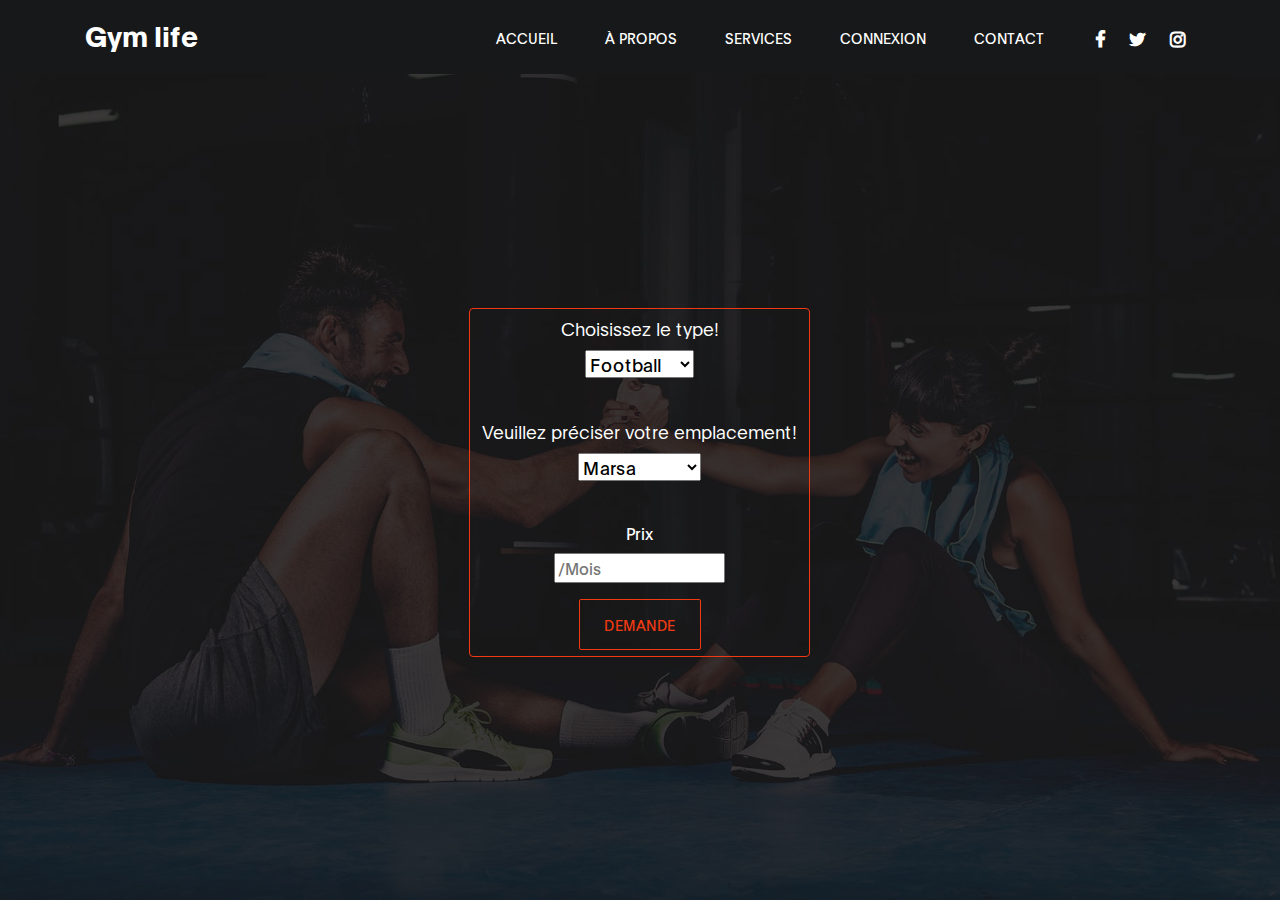
<file: sportequipe.html>
<!DOCTYPE html>
<html lang="en">

<head>

    <title>Gym life</title>

    <meta charset="UTF-8">
    <meta http-equiv="X-UA-Compatible" content="IE=Edge">
    <meta name="description" content="">
    <meta name="keywords" content="">
    <meta name="author" content="">
    <meta name="viewport" content="width=device-width, initial-scale=1, maximum-scale=1">

    <link rel="stylesheet" href="css/bootstrap.min.css">
    <link rel="stylesheet" href="css/font-awesome.min.css">
    <link rel="stylesheet" href="css/aos.css">

    <!-- MAIN CSS -->
    <link rel="stylesheet" href="css/tooplate-gymso-style.css">
    <!--
Tooplate 2119 Gymso Fitness
https://www.tooplate.com/view/2119-gymso-fitness
-->
</head>

<body data-spy="scroll" data-target="#navbarNav" data-offset="50">

<!-- MENU BAR -->
<nav class="navbar navbar-expand-lg fixed-top">
    <div class="container">

        <a class="navbar-brand" href="index.html">Gym life</a>

        <button class="navbar-toggler" type="button" data-toggle="collapse" data-target="#navbarNav"
                aria-controls="navbarNav" aria-expanded="false" aria-label="Toggle navigation">
            <span class="navbar-toggler-icon"></span>
        </button>

        <div class="collapse navbar-collapse" id="navbarNav">
            <ul class="navbar-nav ml-lg-auto">
                <li class="nav-item">
                    <a href="index.html" class="nav-link smoothScroll">ACCUEIL</a>
                </li>

                <li class="nav-item">
                    <a href="index.html" class="nav-link smoothScroll">À PROPOS</a>
                </li>

                <li class="nav-item">
                    <a href="index.html" class="nav-link smoothScroll">SERVICES</a>
                </li>
                <li class="nav-item">
                    <a href="index.html" class="nav-link smoothScroll">connexion</a>
                </li>
                <li class="nav-item">
                    <a href="index.html" class="nav-link smoothScroll">Contact</a>
                </li>
            </ul>

            <ul class="social-icon ml-lg-3">
                <li>
                    <a href="https://fb.com/tooplate" class="fa fa-facebook"></a>
                </li>
                <li>
                    <a href="#" class="fa fa-twitter"></a>
                </li>
                <li>
                    <a href="#" class="fa fa-instagram"></a>
                </li>
            </ul>
        </div>

    </div>
</nav>
<section class="hero d-flex flex-column justify-content-center align-items-center" id="home">
    <div class="bg-overlay"></div>
    <div class="col-lg-8 col-md-10 mx-auto col-12">
        <div class="hero-text mt-5 text-center">

            <form method="POST" action="ListeGym.php" class="btn  bordered mt-3">

                <p>

                    <label for="pays" class="text-white">Choisissez le type!</label><br/>
                    <select name="type" id="type">
                        <option value="Football">Football</option>
                        <option value="Basketball">Basketball</option>



                    </select>
                </p>
                <br>
                <p>
                    <label for="pays" class="text-white">Veuillez préciser votre emplacement!</label><br/>
                    <select name="zone" id="pays">

                        <option value="Marsa">Marsa</option>
                        <option value="Ariana">Ariana</option>
                        <option value="Tunis Ville">Tunis Ville</option>
                        <option value="La Goulette">La Goulette</option>


                    </select>
                </p>
                </p>
                <br>
                <label class="text-white">Prix</label> <br>
                <input type="number" name="prix" min="60" step="10" placeholder="/Mois"/><br>
                <input type="submit" value="Demande" class="btn custom-btn bordered mt-3"/>
            </form>
            <br>


</section>
</file>
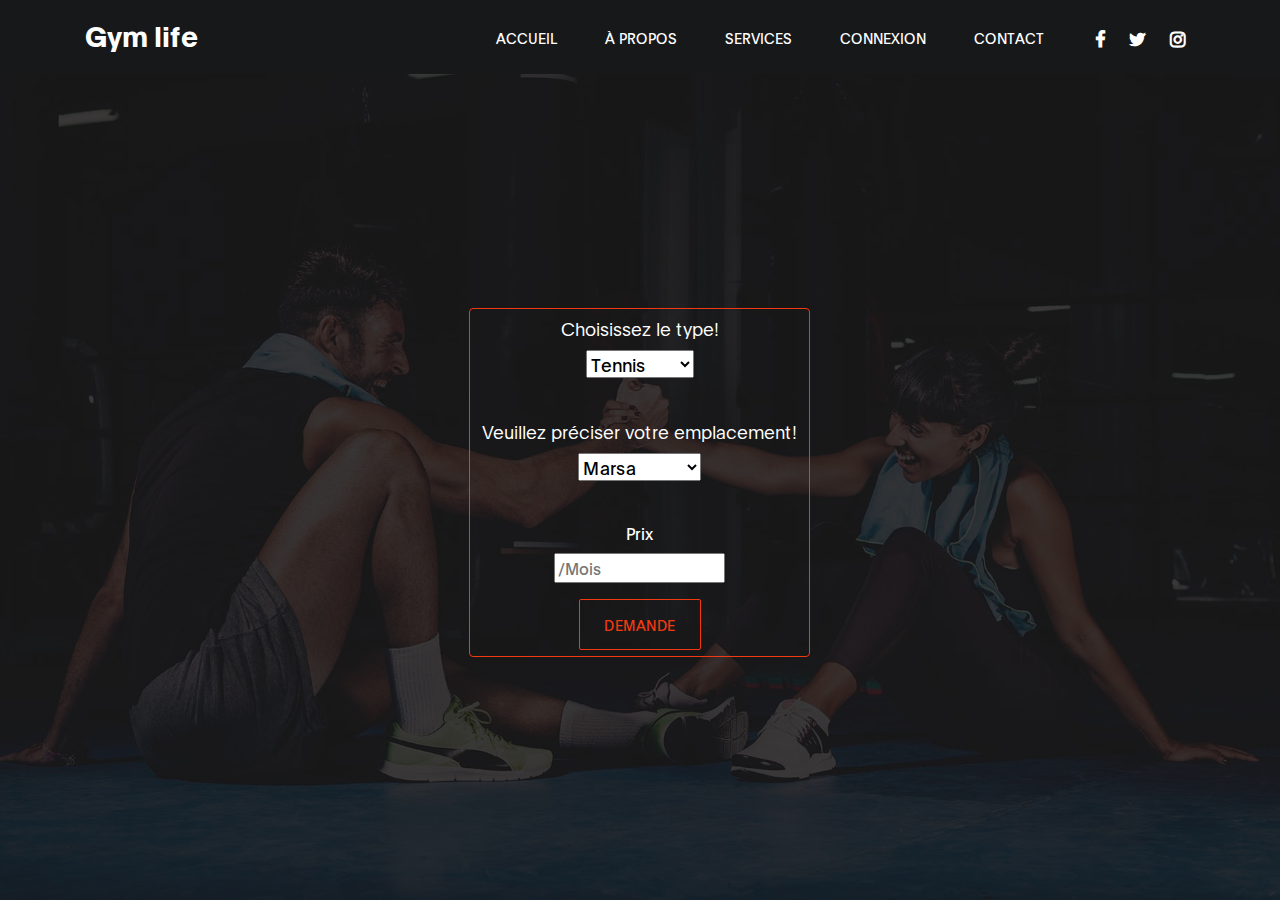
<file: sportexterieur.html>
<!DOCTYPE html>
<html lang="en">

<head>

    <title>Gym life</title>

    <meta charset="UTF-8">
    <meta http-equiv="X-UA-Compatible" content="IE=Edge">
    <meta name="description" content="">
    <meta name="keywords" content="">
    <meta name="author" content="">
    <meta name="viewport" content="width=device-width, initial-scale=1, maximum-scale=1">

    <link rel="stylesheet" href="css/bootstrap.min.css">
    <link rel="stylesheet" href="css/font-awesome.min.css">
    <link rel="stylesheet" href="css/aos.css">

    <!-- MAIN CSS -->
    <link rel="stylesheet" href="css/tooplate-gymso-style.css">
    <!--
Tooplate 2119 Gymso Fitness
https://www.tooplate.com/view/2119-gymso-fitness
-->
</head>

<body data-spy="scroll" data-target="#navbarNav" data-offset="50">

    <!-- MENU BAR -->
    <nav class="navbar navbar-expand-lg fixed-top">
        <div class="container">

            <a class="navbar-brand" href="index.html">Gym life</a>

            <button class="navbar-toggler" type="button" data-toggle="collapse" data-target="#navbarNav"
                aria-controls="navbarNav" aria-expanded="false" aria-label="Toggle navigation">
                <span class="navbar-toggler-icon"></span>
            </button>

            <div class="collapse navbar-collapse" id="navbarNav">
                <ul class="navbar-nav ml-lg-auto">
                    <li class="nav-item">
                        <a href="index.html" class="nav-link smoothScroll">ACCUEIL</a>
                    </li>

                    <li class="nav-item">
                        <a href="index.html" class="nav-link smoothScroll">À PROPOS</a>
                    </li>

                    <li class="nav-item">
                        <a href="index.html" class="nav-link smoothScroll">SERVICES</a>
                    </li>
                    <li class="nav-item">
                        <a href="index.html" class="nav-link smoothScroll">connexion</a>
                    </li>
                    <li class="nav-item">
                        <a href="index.html" class="nav-link smoothScroll">Contact</a>
                    </li>
                </ul>

                <ul class="social-icon ml-lg-3">
                    <li><a href="https://fb.com/tooplate" class="fa fa-facebook"></a></li>
                    <li><a href="#" class="fa fa-twitter"></a></li>
                    <li><a href="#" class="fa fa-instagram"></a></li>
                </ul>
            </div>

        </div>
    </nav>
    <section class="hero d-flex flex-column justify-content-center align-items-center" id="home">
        <div class="bg-overlay"></div>
        <div class="col-lg-8 col-md-10 mx-auto col-12">
            <div class="hero-text mt-5 text-center">

                <form method="POST" action="ListeGym.php" class="btn  bordered mt-3">

                    <p>

                        <label for="pays" class="text-white">Choisissez le type!</label><br/>
                        <select name="type" id="type">
                            <option value="Tennis">Tennis</option>
                            <option value="Equitation">Équitation</option>



                        </select>
                    </p>
                    <br>
                    <p>
                        <label for="pays" class="text-white">Veuillez préciser votre emplacement!</label><br/>
                        <select name="zone" id="pays">

                            <option value="Marsa">Marsa</option>
                            <option value="Ariana">Ariana</option>
                            <option value="Tunis Ville">Tunis Ville</option>
                            <option value="La Goulette">La Goulette</option>



                        </select>
                    </p>
                    </p>
                    <br>
                    <label class="text-white">Prix</label> <br>
                    <input type="number" name="prix" min="60" step="10" placeholder="/Mois"/><br>
                    <input type="submit" value="Demande" class="btn custom-btn bordered mt-3"/>
                </form>


    </section>
</file>
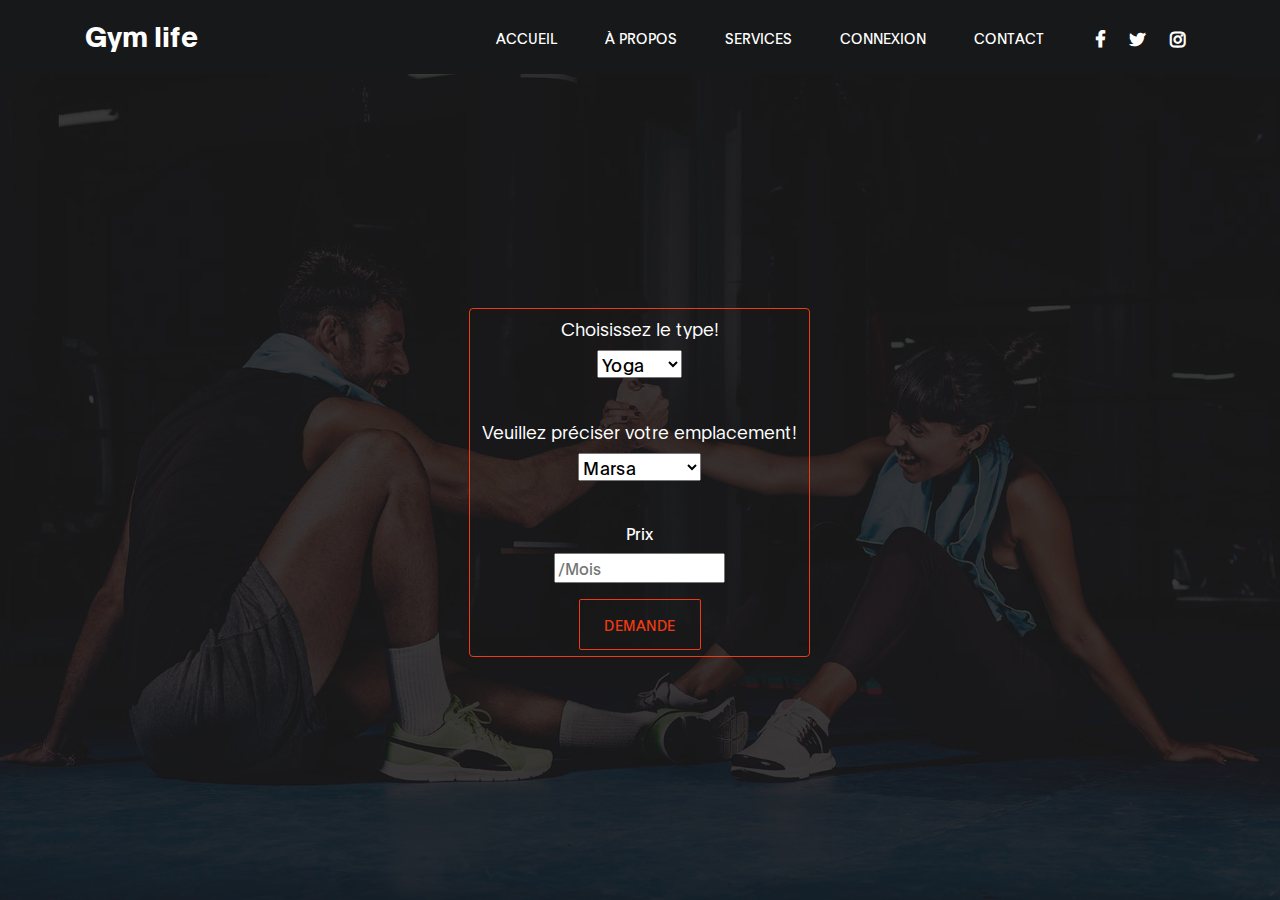
<file: sportindiv.html>
<!DOCTYPE html>
<html lang="en">

<head>

    <title>Gym life</title>

    <meta charset="UTF-8">
    <meta http-equiv="X-UA-Compatible" content="IE=Edge">
    <meta name="description" content="">
    <meta name="keywords" content="">
    <meta name="author" content="">
    <meta name="viewport" content="width=device-width, initial-scale=1, maximum-scale=1">

    <link rel="stylesheet" href="css/bootstrap.min.css">
    <link rel="stylesheet" href="css/font-awesome.min.css">
    <link rel="stylesheet" href="css/aos.css">

    <!-- MAIN CSS -->
    <link rel="stylesheet" href="css/tooplate-gymso-style.css">
    <!--
Tooplate 2119 Gymso Fitness
https://www.tooplate.com/view/2119-gymso-fitness
-->
</head>

<body data-spy="scroll" data-target="#navbarNav" data-offset="50">

<!-- MENU BAR -->
<nav class="navbar navbar-expand-lg fixed-top">
    <div class="container">

        <a class="navbar-brand" href="index.html">Gym life</a>

        <button class="navbar-toggler" type="button" data-toggle="collapse" data-target="#navbarNav"
                aria-controls="navbarNav" aria-expanded="false" aria-label="Toggle navigation">
            <span class="navbar-toggler-icon"></span>
        </button>

        <div class="collapse navbar-collapse" id="navbarNav">
            <ul class="navbar-nav ml-lg-auto">
                <li class="nav-item">
                    <a href="index.html" class="nav-link smoothScroll">ACCUEIL</a>
                </li>

                <li class="nav-item">
                    <a href="index.html" class="nav-link smoothScroll">À PROPOS</a>
                </li>

                <li class="nav-item">
                    <a href="index.html" class="nav-link smoothScroll">SERVICES</a>
                </li>
                <li class="nav-item">
                    <a href="index.html" class="nav-link smoothScroll">connexion</a>
                </li>
                <li class="nav-item">
                    <a href="index.html" class="nav-link smoothScroll">Contact</a>
                </li>
            </ul>

            <ul class="social-icon ml-lg-3">
                <li><a href="https://fb.com/tooplate" class="fa fa-facebook"></a></li>
                <li><a href="#" class="fa fa-twitter"></a></li>
                <li><a href="#" class="fa fa-instagram"></a></li>
            </ul>
        </div>

    </div>
</nav>
<section class="hero d-flex flex-column justify-content-center align-items-center" id="home">
    <div class="bg-overlay"></div>
    <div class="col-lg-8 col-md-10 mx-auto col-12">
        <div class="hero-text mt-5 text-center">

            <form method="POST" action="ListeGym.php" class="btn  bordered mt-3">

                <p>

                    <label for="pays" class="text-white">Choisissez le type!</label><br/>
                    <select name="type" id="type">
                        <option value="yoga">Yoga</option>
                        <option value="F">Fitness</option>
                        <option value="Boxing">Boxing</option>


                    </select>
                </p>
                <br>
                <p>
                    <label for="pays" class="text-white">Veuillez préciser votre emplacement!</label><br/>
                    <select name="zone" id="pays">

                        <option value="Marsa">Marsa</option>
                        <option value="Ariana">Ariana</option>
                        <option value="Tunis Ville">Tunis Ville</option>
                        <option value="La Goulette">La Goulette</option>



                    </select>
                </p>
                </p>
                <br>
                <label class="text-white">Prix</label> <br>
                <input type="number" name="prix" min="60" step="10" placeholder="/Mois"/><br>
                <input type="submit" value="Demande" class="btn custom-btn bordered mt-3"/>
            </form>
            <br>


</section>
</file>
<file: css/tooplate-gymso-style.css>
/*

Tooplate 2119 Gymso Fitness

https://www.tooplate.com/view/2119-gymso-fitness

*/

@font-face {
    font-family: 'Plain';
    src: url('../fonts/Plain-Regular.woff2') format('woff2'),
    url('../fonts/Plain-Regular.woff') format('woff');
    font-weight: normal;
    font-style: normal;
}

@font-face {
    font-family: 'Plain';
    src: url('../fonts/Plain-Light.woff2') format('woff2'),
    url('../fonts/Plain-Light.woff') format('woff');
    font-weight: 300;
    font-style: normal;
}

@font-face {
    font-family: 'Plain';
    src: url('../fonts/Plain-Bold.woff2') format('woff2'),
    url('../fonts/Plain-Bold.woff') format('woff');
    font-weight: bold;
    font-style: normal;
}

:root {
    --primary-color: #f13a11;
    --white-color: #ffffff;
    --dark-color: #171819;
    --about-bg-color: #f9f9f9;

    --gray-color: #909090;
    --link-color: #404040;
    --p-color: #666262;

    --base-font-family: 'Plain', sans-serif;
    --font-weight-bold: bold;
    --font-weight-normal: normal;
    --font-weight-light: 300;
    --font-weight-thin: 100;

    --h1-font-size: 48px;
    --h2-font-size: 36px;
    --h3-font-size: 28px;
    --h4-font-size: 24px;
    --h5-font-size: 22px;
    --h6-font-size: 22px;
    --p-font-size: 18px;
    --base-font-size: 16px;
    --menu-font-size: 14px;

    --border-radius-large: 100%;
    --border-radius-small: 2px;
}


body {
    background: var(--white-color);
    font-family: var(--base-font-family);
}


/*---------------------------------------
   TYPOGRAPHY
-----------------------------------------*/

h1, h2, h3, h4, h5, h6 {
    font-weight: var(--font-weight-thin);
    line-height: normal;
}

h1 {
    font-size: var(--h1-font-size);
    font-weight: var(--font-weight-bold);
    letter-spacing: -1px;
    text-transform: uppercase;
    margin: 20px 0;
}

h2 {
    font-size: var(--h2-font-size);
    font-weight: var(--font-weight-bold);
    letter-spacing: -2px;
}

h3 {
    font-size: var(--h3-font-size);
    font-weight: var(--font-weight-bold);
    letter-spacing: -1px;
    margin: 0;
}

h4 {
    font-size: var(--h4-font-size);
}

h5 {
    font-size: var(--h5-font-size);
}

h6 {
    color: var(--gray-color);
    font-size: var(--h6-font-size);
    line-height: inherit;
    margin: 0;
}

p {
    color: var(--p-color);
    font-size: var(--p-font-size);
    font-weight: var(--font-weight-light);
    line-height: 1.5em;
}

b,
strong {
    font-weight: var(--font-weight-bold);
    letter-spacing: 0;
}

.section {
    padding: 7rem 0;
}


/* BUTTON */

.custom-btn {
    background: transparent;
    border-radius: var(--border-radius-small);
    padding: 14px 24px;
    color: var(--white-color);
    font-size: var(--menu-font-size);
    font-weight: var(--font-weight-normal);
    text-transform: uppercase;
    letter-spacing: 0.5px;
    white-space: nowrap;
    transition: all 0.3s ease;
}

.custom-btn:hover {
    color: var(--primary-color);
}

.custom-btn:focus {
    box-shadow: none;
}

.custom-btn.bordered:hover,
.custom-btn.bordered:focus,
.custom-btn.bg-color:hover,
.custom-btn.bg-color:focus {
    background: var(--white-color);
    border-color: transparent;
    color: var(--primary-color);
}

.bordered {
    border: 1px solid var(--primary-color);
    color: var(--primary-color);
}

.bg-color {
    background: var(--primary-color);
    color: var(--white-color);
}


/*---------------------------------------
   GENERAL
-----------------------------------------*/

* {
    -webkit-box-sizing: border-box;
    -moz-box-sizing: border-box;
    box-sizing: border-box;
}

*::before,
*::after {
    -webkit-box-sizing: border-box;
    -moz-box-sizing: border-box;
    box-sizing: border-box;
}

a {
    color: var(--link-color);
    font-weight: normal;
    text-decoration: none;
    transition: all 0.3s ease;
}

a:hover,
a:active,
a:focus {
    color: var(--primary-color);
    outline: none;
    text-decoration: none;
}


/* BG OVERLAY */

.bg-overlay {
    background: var(--dark-color);
    position: absolute;
    top: 0;
    right: 0;
    bottom: 0;
    left: 0;
    width: 100%;
    height: 100%;
    opacity: 0.85;
}


/*---------------------------------------
   MODAL
-----------------------------------------*/

.modal-content {
    padding: 2rem 3rem;
}

.modal-header,
.modal-body,
.modal-footer {
    border: 0;
    padding: 0;
}

.membership-form a {
    color: var(--primary-color);
}


/*---------------------------------------
  FEATURE
-----------------------------------------*/

.feature {
    background: var(--dark-color);
    padding: 5rem 0;
}


/*---------------------------------------
   MENU
-----------------------------------------*/

.navbar {
    background: var(--dark-color);
    padding: 1rem;
}

.navbar-expand-lg .navbar-nav .nav-link {
    padding-right: 1.5rem;
    padding-left: 1.5rem;
}

.navbar-brand {
    color: var(--white-color);
    font-size: var(--h3-font-size);
    font-weight: var(--font-weight-bold);
    line-height: normal;
    padding-top: 0;
}

.nav-item .nav-link {
    display: block;
    color: var(--white-color);
    font-size: var(--menu-font-size);
    font-weight: var(--font-weight-normal);
    text-transform: uppercase;
    padding: 2px 6px;
}

.nav-item .nav-link.active,
.nav-item .nav-link:hover {
    color: var(--primary-color);
}

.navbar .social-icon li a {
    color: var(--white-color);
}

.navbar-toggler {
    border: 0;
    padding: 0;
    cursor: pointer;
    margin: 0 10px 0 0;
    width: 30px;
    height: 35px;
    outline: none;
}

.navbar-toggler:focus {
    outline: none;
}

.navbar-toggler[aria-expanded="true"] .navbar-toggler-icon {
    background: transparent;
}

.navbar-toggler[aria-expanded="true"] .navbar-toggler-icon::before,
.navbar-toggler[aria-expanded="true"] .navbar-toggler-icon::after {
    transition: top 300ms 50ms ease, -webkit-transform 300ms 350ms ease;
    transition: top 300ms 50ms ease, transform 300ms 350ms ease;
    transition: top 300ms 50ms ease, transform 300ms 350ms ease, -webkit-transform 300ms 350ms ease;
    top: 0;
}

.navbar-toggler[aria-expanded="true"] .navbar-toggler-icon::before {
    transform: rotate(45deg);
}

.navbar-toggler[aria-expanded="true"] .navbar-toggler-icon::after {
    transform: rotate(-45deg);
}

.navbar-toggler .navbar-toggler-icon {
    background: var(--primary-color);
    transition: background 10ms 300ms ease;
    display: block;
    width: 30px;
    height: 2px;
    position: relative;
}

.navbar-toggler .navbar-toggler-icon::before,
.navbar-toggler .navbar-toggler-icon::after {
    transition: top 300ms 350ms ease, -webkit-transform 300ms 50ms ease;
    transition: top 300ms 350ms ease, transform 300ms 50ms ease;
    transition: top 300ms 350ms ease, transform 300ms 50ms ease, -webkit-transform 300ms 50ms ease;
    position: absolute;
    right: 0;
    left: 0;
    background: var(--primary-color);
    width: 30px;
    height: 2px;
    content: '';
}

.navbar-toggler .navbar-toggler-icon::before {
    top: -8px;
}

.navbar-toggler .navbar-toggler-icon::after {
    top: 8px;
}

/*---------------------------------------
   HERO
-----------------------------------------*/

.hero {
    background-image: url('../images/hero-bg.jpg');
    background-size: cover;
    background-position: top;
    background-repeat: no-repeat;
    vertical-align: middle;
    min-height: 100vh;
    position: relative;
}


/*---------------------------------------
   CLASS
-----------------------------------------*/

.class-info {
    background: var(--white-color);
    box-shadow: 6px 0 38px rgba(20, 20, 20, 0.10);
    border-radius: 0 0 2px 2px;
    padding: 1rem 2rem;
    position: relative;
}

.class-info img {
    border-radius: 2px 2px 0 0;
}

.class-info strong {
    color: var(--gray-color);
}

.class-price {
    background: var(--primary-color);
    border-radius: var(--border-radius-large);
    color: var(--white-color);
    font-weight: var(--font-weight-bold);
    display: block;
    position: absolute;
    top: 2rem;
    right: 2rem;
    width: 3.5rem;
    height: 3.5rem;
    line-height: 3.5rem;
    text-align: center;
}


/*---------------------------------------
   SCHEDULE
-----------------------------------------*/

.schedule {
    background: var(--dark-color);
}

.schedule-table {
    display: table;
    border: 0;
    text-align: center;
}

.schedule-table strong,
.schedule-table span {
    display: block;
    text-align: center;
}

.schedule-table strong {
    color: var(--white-color);
}

.schedule-table span {
    color: var(--gray-color);
}

.schedule-table span,
.schedule-table small {
    font-size: var(--menu-font-size);
    text-transform: uppercase;
}

.schedule-table small {
    position: relative;
    top: 10px;
}

.table .thead-light th,
.schedule-table tr td:first-child {
    background: var(--primary-color);
    border: 1px solid #212122;
    color: var(--white-color);
}

.schedule-table .thead-light th {
    border-bottom: 0;
    text-transform: uppercase;
}

.table-bordered td,
.table-bordered th {
    border: 1px solid #212122;
}

.table-bordered td {
    padding-bottom: 22px;
}

.table td, .table th {
    padding: 1rem;
}


/*---------------------------------------
    ABOUT & TEAM
-----------------------------------------*/

.about {
    background: var(--about-bg-color);
}

.about-working-hours {
    border-left: 2px solid;
    padding-left: 3.5rem;
}

.about-working-hours strong {
    color: var(--white-color);
    opacity: 0.85;
}

.team-thumb {
    position: relative;
}

.team-info {
    background: var(--white-color);
    border-radius: 0 0 2px 2px;
    box-shadow: 6px 0 38px rgba(20, 20, 20, 0.10);
    padding: 20px;
    position: relative;
}

.team-info span {
    font-weight: var(--font-weight-light);
    opacity: 0.85;
}

.team-info .social-icon {
    position: absolute;
    top: 10px;
    right: 20px;
}

.team-info .social-icon li {
    display: block;
}


/*---------------------------------------
   CONTACT
-----------------------------------------*/

.webform input,
button#submit-button {
    height: calc(2.25rem + 20px);
}

.form-control {
    border-radius: var(--border-radius-small);
    margin: 1.3rem 0;
}

.form-control:focus {
    box-shadow: none;
    border-color: var(--dark-color);
}

button#submit-button {
    background: var(--dark-color);
    border-color: transparent;
    color: var(--white-color);
    cursor: pointer;
    transition: all 0.3s ease;
}

button#submit-button:hover {
    background: var(--primary-color);
}

.contact h2 + p {
    max-width: 90%;
}

.google-map {
    border-top: 1px solid #efebeb;
    margin-top: 2.5rem;
    padding-top: 2.5rem;
}

.google-map iframe {
    width: 100%;
}


/*---------------------------------------
   FOOTER
-----------------------------------------*/

.site-footer {
    border-top: 1px solid #efebeb;
    padding: 3rem 0;
}

.site-footer a {
    color: var(--p-color);
    font-weight: var(--font-weight-light);
}

.site-footer p {
    font-size: var(--base-font-size);
}

.contact .fa,
.site-footer .fa {
    color: var(--primary-color);
}


/*---------------------------------------
   SOCIAL ICON
-----------------------------------------*/

.social-icon {
    position: relative;
    padding: 0;
    margin: 5px 0 0 0;
}

.social-icon li {
    display: inline-block;
    list-style: none;
}

.social-icon li a {
    text-decoration: none;
    display: inline-block;
    color: var(--p-color);
    font-size: var(--p-font-size);
    font-weight: var(--font-weight-bold);
    margin: 5px 10px;
    text-align: center;
}

.social-icon li a:hover {
    color: var(--primary-color);
}


/*---------------------------------------
   RESPONSIVE STYLES
-----------------------------------------*/

@media screen and (max-width: 992px) {

    .section {
        padding: 5rem 0;
    }

    .nav-item .nav-link {
        padding: 6px;
    }

    .navbar .social-icon {
        margin-top: 22px;
    }

    .navbar-collapse,
    .site-footer {
        text-align: center;
    }

    .schedule-table {
        display: block;
    }

    .modal-content {
        padding: 2rem;
    }
}

@media screen and (max-width: 767px) {

    h1 {
        font-size: 38px;
    }

    .about-working-hours {
        border-left: 0;
        padding: 22px 0 0 0;
    }

    .contact h2 span {
        display: block;
    }
}
</file>
